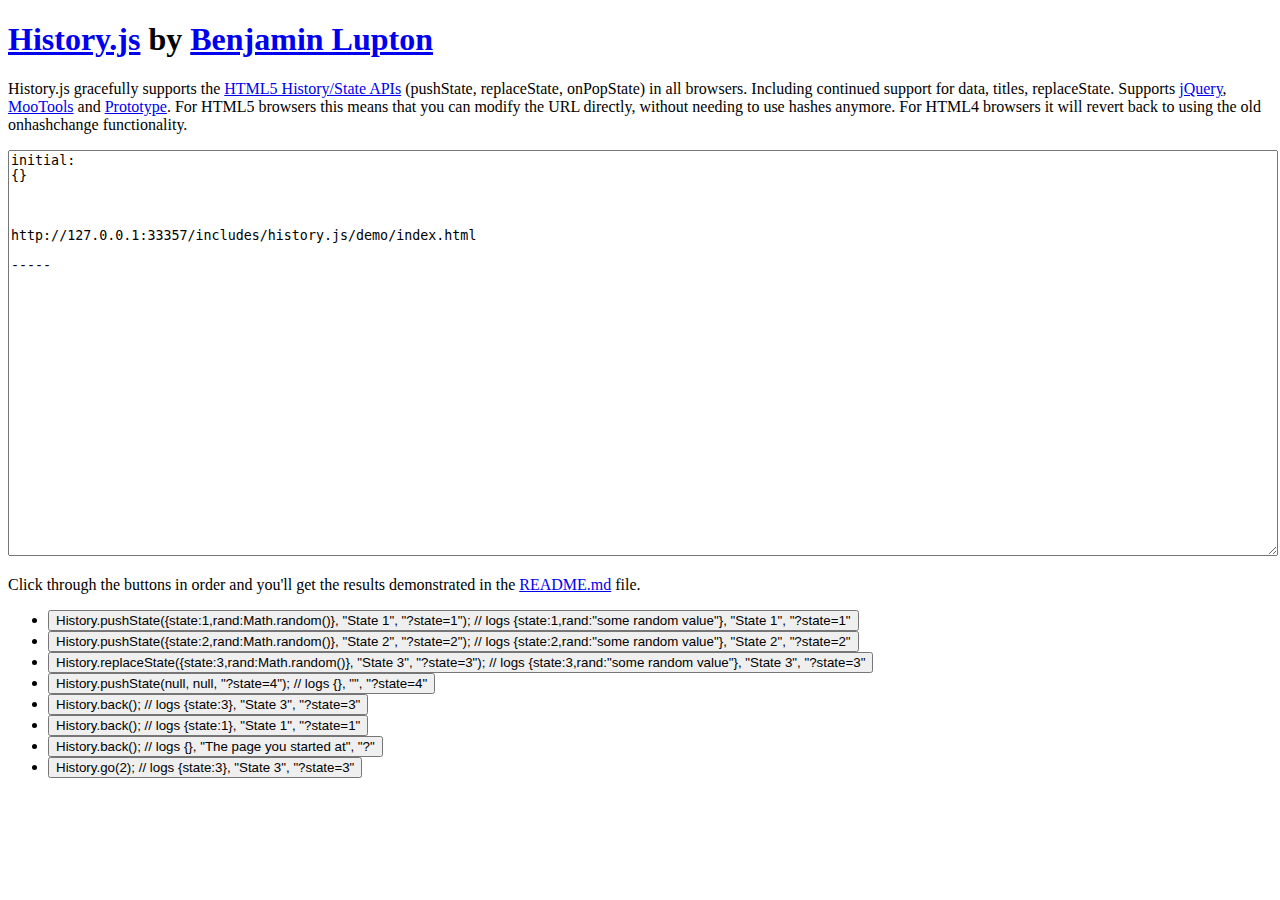
<file: includes/history.js/demo/index.html>
<!DOCTYPE HTML>
<html>
<head>
	<meta http-equiv="X-UA-Compatible" content="IE=edge,chrome=1">
	<meta http-equiv="Content-Type" content="text/html; charset=utf-8" />
	<title>
		History.js
	</title>
</head>
<body style="padding-bottom:40px">
	<!-- Scripts -->
	<script>if ( typeof window.JSON === 'undefined' ) { document.write('<script src="../scripts/uncompressed/json2.js"><\/script>'); }</script>
	<script src="../vendor/jquery.js"></script>
	<script src="../scripts/bundled/html4+html5/jquery.history.js"></script>

	<!-- HTML -->
	<div id="wrap">
		<!-- Intro -->
		<h1><a href="https://github.com/balupton/History.js">History.js</a> by <a href="http://balupton.com">Benjamin Lupton</a></h1>
		<p>History.js gracefully supports the <a href="https://developer.mozilla.org/en/DOM/Manipulating_the_browser_history">HTML5 History/State APIs</a> (pushState, replaceState, onPopState) in all browsers. Including continued support for data, titles, replaceState. Supports <a href="http://jquery.com/">jQuery</a>, <a href="http://mootools.net">MooTools</a> and <a href="http://prototypejs.org">Prototype</a>. For HTML5 browsers this means that you can modify the URL directly, without needing to use hashes anymore. For HTML4 browsers it will revert back to using the old onhashchange functionality.</p>

		<!-- Textarea for Logging -->
		<textarea id="log" style="width:100%;height:400px"></textarea>

		<!-- Note -->
		<p>Click through the buttons in order and you'll get the results demonstrated in the <a href="../README.md">README.md</a> file.</p>

		<!-- Buttons -->
		<ul id="buttons">
		</ul>

		<!-- Our Script -->
		<script>
			(function(window,undefined){

				// Check Location
				if ( document.location.protocol === 'file:' ) {
					alert('The HTML5 History API (and thus History.js) do not work on files, please upload it to a server.');
				}

				// Establish Variables
				var
					History = window.History, // Note: We are using a capital H instead of a lower h
					State = History.getState(),
					$log = $('#log');

				// Log Initial State
				History.log('initial:', State.data, State.title, State.url);

				// Bind to State Change
				History.Adapter.bind(window,'statechange',function(){ // Note: We are using statechange instead of popstate
					// Log the State
					var State = History.getState(); // Note: We are using History.getState() instead of event.state
					History.log('statechange:', State.data, State.title, State.url);
				});

				// Prepare Buttons
				var
					buttons = document.getElementById('buttons'),
					scripts = [
						'History.pushState({state:1,rand:Math.random()}, "State 1", "?state=1"); // logs {state:1,rand:"some random value"}, "State 1", "?state=1"',
						'History.pushState({state:2,rand:Math.random()}, "State 2", "?state=2"); // logs {state:2,rand:"some random value"}, "State 2", "?state=2"',
						'History.replaceState({state:3,rand:Math.random()}, "State 3", "?state=3"); // logs {state:3,rand:"some random value"}, "State 3", "?state=3"',
						'History.pushState(null, null, "?state=4"); // logs {}, "", "?state=4"',
						'History.back(); // logs {state:3}, "State 3", "?state=3"',
						'History.back(); // logs {state:1}, "State 1", "?state=1"',
						'History.back(); // logs {}, "The page you started at", "?"',
						'History.go(2); // logs {state:3}, "State 3", "?state=3"'
					],
					buttonsHTML = ''
					;

				// Add Buttons
				for ( var i=0,n=scripts.length; i<n; ++i ) {
					var _script = scripts[i];
					buttonsHTML +=
						'<li><button onclick=\'javascript:'+_script+'\'>'+_script+'</button></li>';
				}
				buttons.innerHTML = buttonsHTML;

			})(window);
		</script>
	</div>

</body>
</html>
</file>
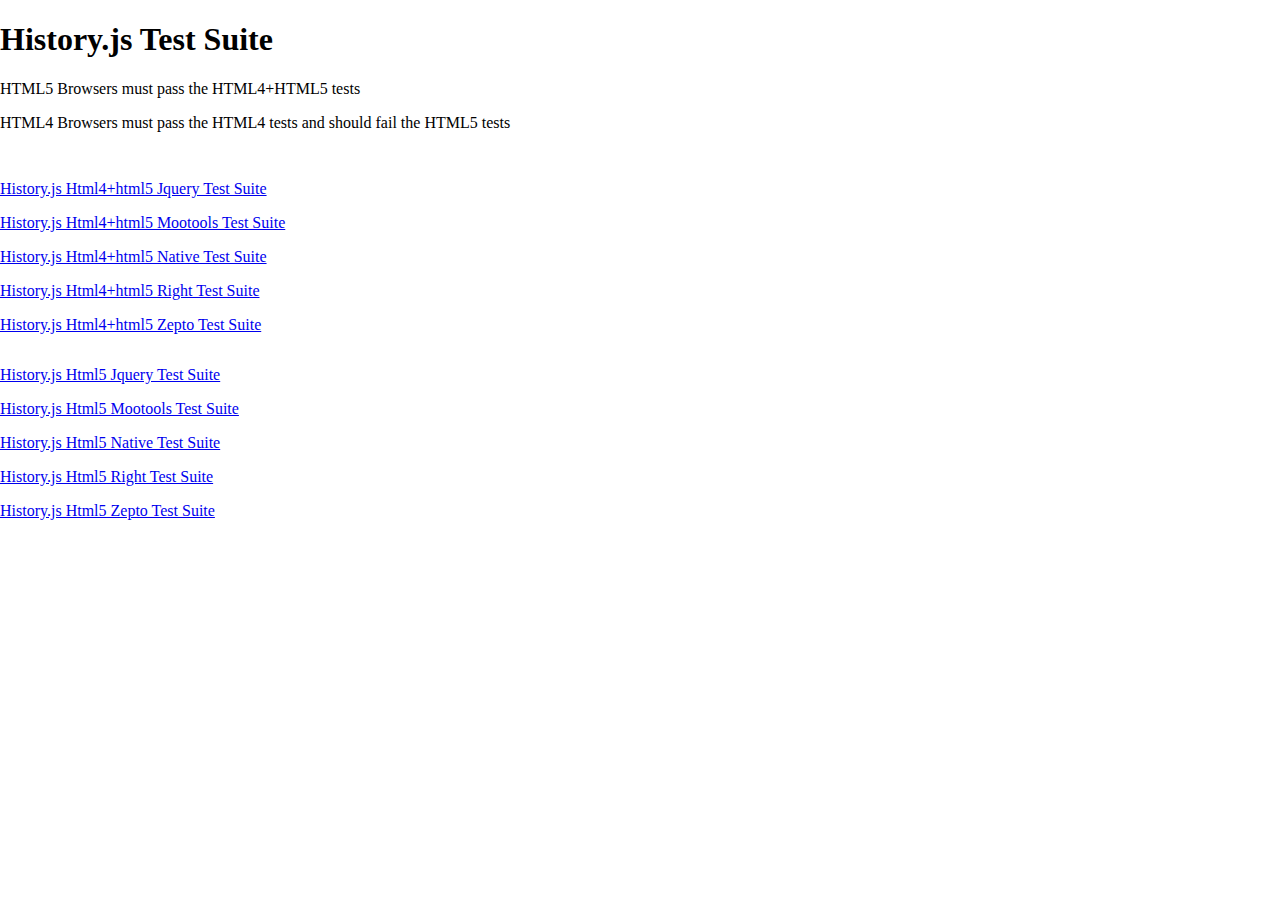
<file: includes/history.js/tests/index.html>
<!DOCTYPE html>
<html>
<head>
	<title>History.js Test Suite</title>
	<style type="text/css">
		body,html,iframe {
			padding:0;
			margin:0;
			outline:none;
			border:none;
		}
		.browser {
			padding-top:1em;
		}
		.adapter {
			padding-top:1em;
		}
	</style>
</head>
<body>
	<h1>History.js Test Suite</h1>
	<p>HTML5 Browsers must pass the HTML4+HTML5 tests</p>
	<p>HTML4 Browsers must pass the HTML4 tests and should fail the HTML5 tests</p>
	<div class="browser"><div class="adapter"><a href="html4+html5.jquery.html">History.js Html4+html5 Jquery Test Suite</a></div><div class="adapter"><a href="html4+html5.mootools.html">History.js Html4+html5 Mootools Test Suite</a></div><div class="adapter"><a href="html4+html5.native.html">History.js Html4+html5 Native Test Suite</a></div><div class="adapter"><a href="html4+html5.right.html">History.js Html4+html5 Right Test Suite</a></div><div class="adapter"><a href="html4+html5.zepto.html">History.js Html4+html5 Zepto Test Suite</a></div></div><div class="browser"><div class="adapter"><a href="html5.jquery.html">History.js Html5 Jquery Test Suite</a></div><div class="adapter"><a href="html5.mootools.html">History.js Html5 Mootools Test Suite</a></div><div class="adapter"><a href="html5.native.html">History.js Html5 Native Test Suite</a></div><div class="adapter"><a href="html5.right.html">History.js Html5 Right Test Suite</a></div><div class="adapter"><a href="html5.zepto.html">History.js Html5 Zepto Test Suite</a></div></div></body>
</html>
</file>
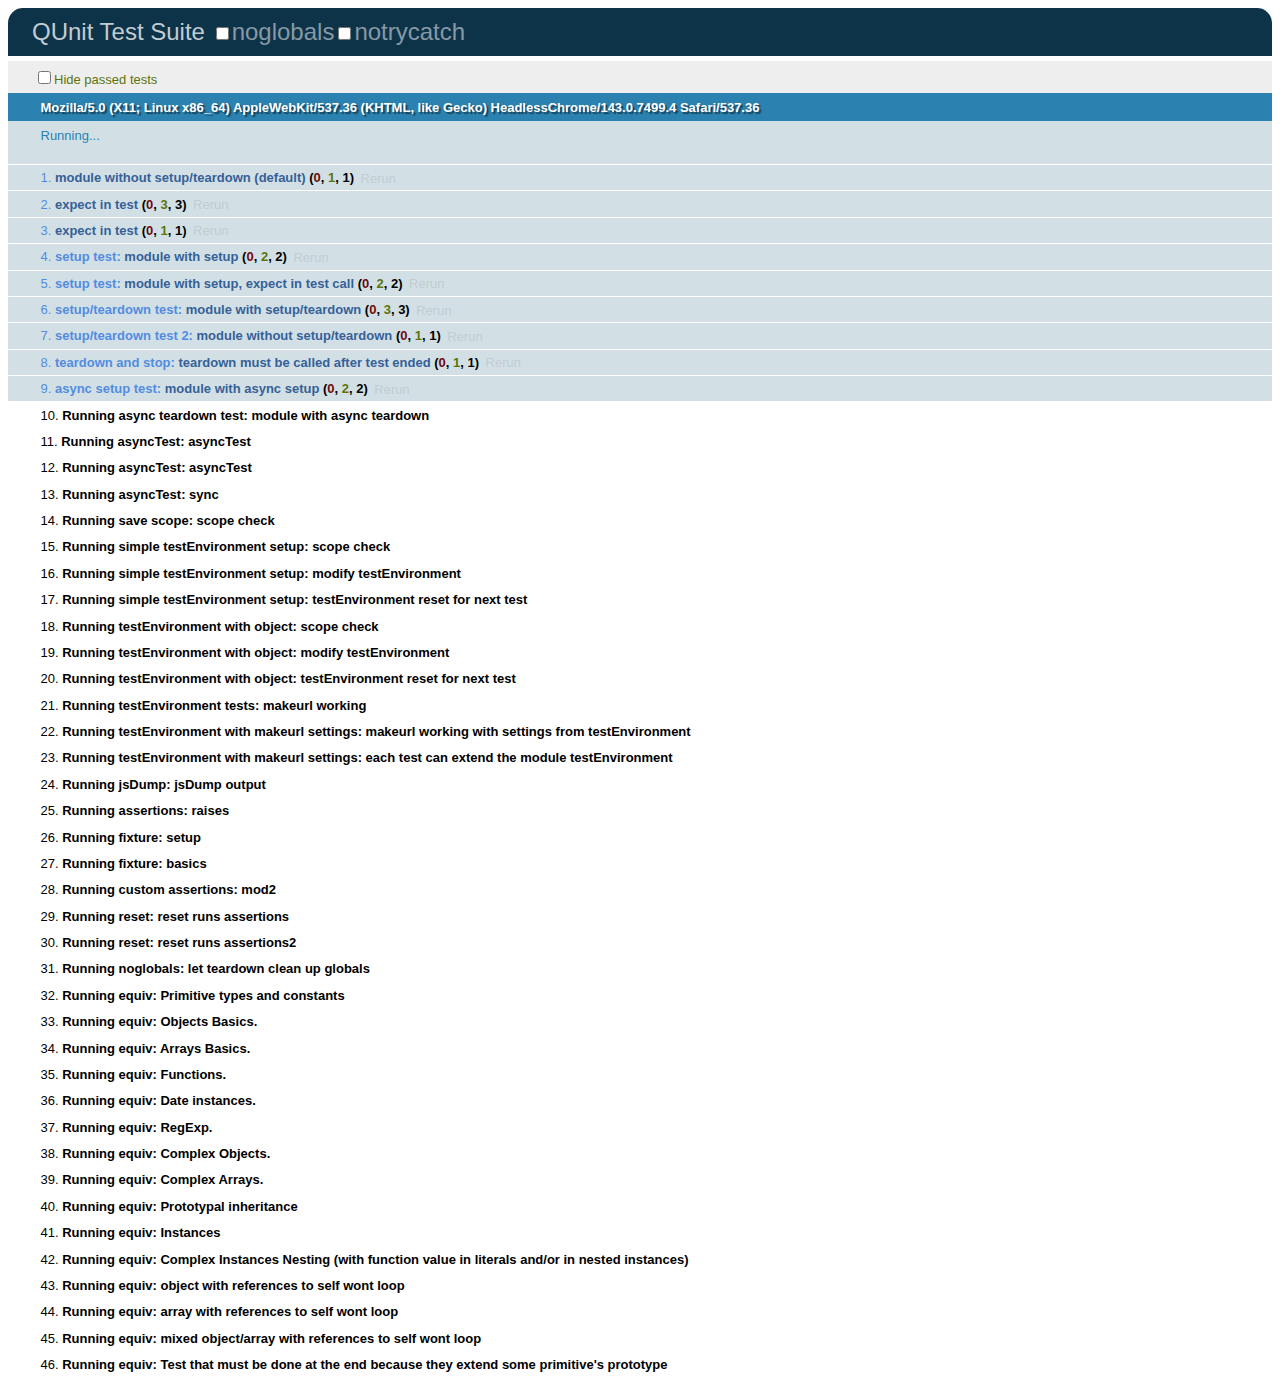
<file: includes/history.js/vendor/qunit/test/index.html>
<!DOCTYPE html>
<html>
<head>
	<meta charset="UTF-8" />
	<title>QUnit Test Suite</title>
	<link rel="stylesheet" href="../qunit/qunit.css" type="text/css" media="screen">
	<script type="text/javascript" src="../qunit/qunit.js"></script>
	<script type="text/javascript" src="test.js"></script>
	<script type="text/javascript" src="same.js"></script>
</head>
<body>
	<h1 id="qunit-header">QUnit Test Suite</h1>
	<h2 id="qunit-banner"></h2>
	<div id="qunit-testrunner-toolbar"></div>
	<h2 id="qunit-userAgent"></h2>
	<ol id="qunit-tests"></ol>
	<div id="qunit-fixture">test markup</div>
</body>
</html>
</file>
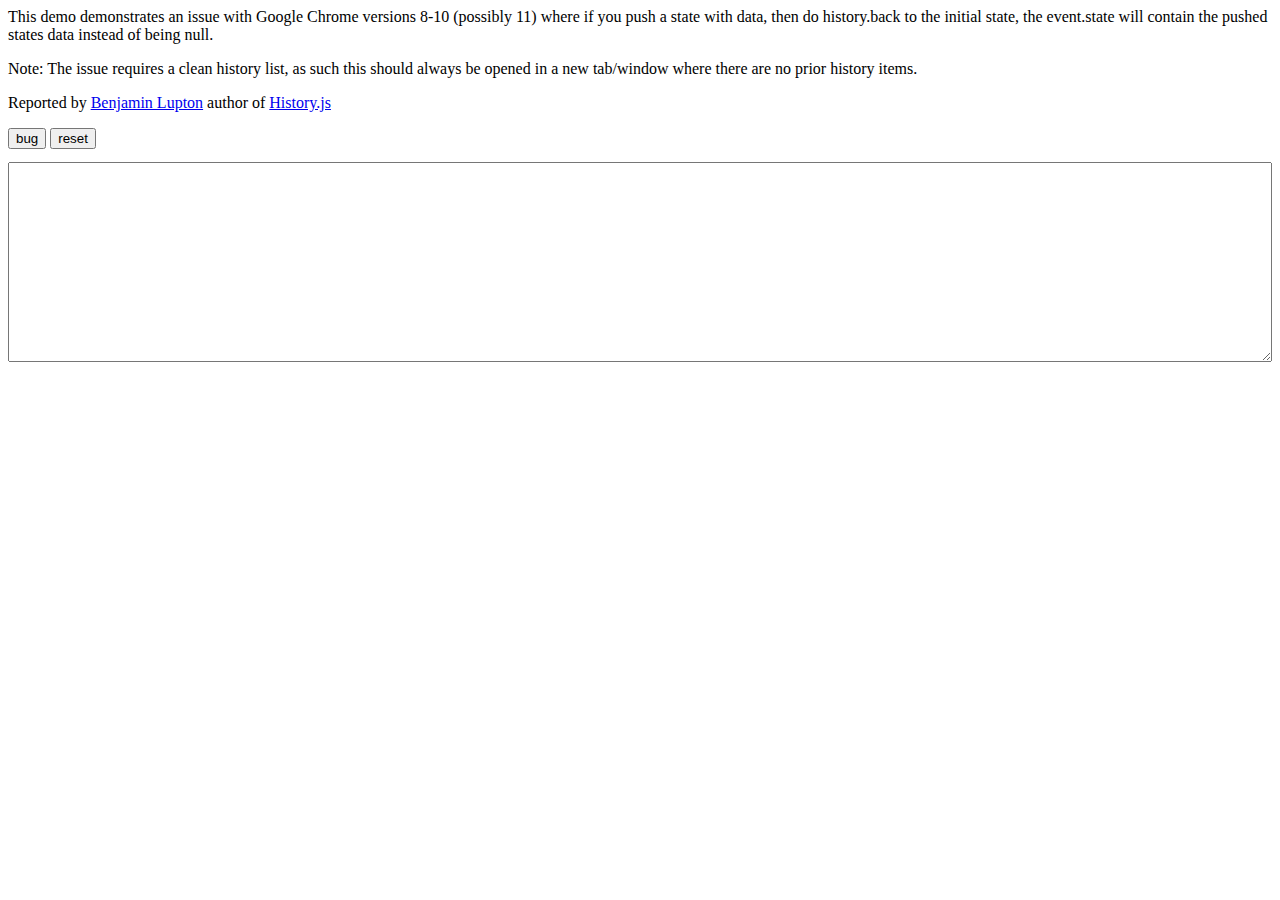
<file: includes/history.js/demo/chrome.html>
<html>
<head>
	<title>Chrome History API Data Artifact</title>
</head>
<body>
	<p>This demo demonstrates an issue with Google Chrome versions 8-10 (possibly 11) where if you push a state with data, then do history.back to the initial state, the event.state will contain the pushed states data instead of being null.</p>
	<p>Note: The issue requires a clean history list, as such this should always be opened in a new tab/window where there are no prior history items.</p>
	<p>Reported by <a href="http://balupton.com">Benjamin Lupton</a> author of <a href="http://github.com/balupton/history.js">History.js</a></p>
	<button id="bug">bug</button>
	<button id="reset">reset</button>
	<textarea id="log" style="width:100%;height:200px;margin-top:1em;"></textarea>
	<script type="text/javascript">
		(function(){

			window.onpopstate = function(event) {
				var message = ("onpopstate: location: " + document.location.href + ", data: " + JSON.stringify(event.state));
				document.getElementById('log').innerHTML += message+"\n\n";
			};

			document.getElementById('bug').onclick = function(){
				setTimeout(function(){
					history.pushState({state:'new'},'New State','?new');
				},1e3);

				setTimeout(function(){
					history.back();
				},2e3);
			};

			document.getElementById('reset').onclick = function(){
				document.location.href = document.location.href.replace(/[\#\?].*/,"");
			};

		})();
	</script>
</body>
</html>
</file>
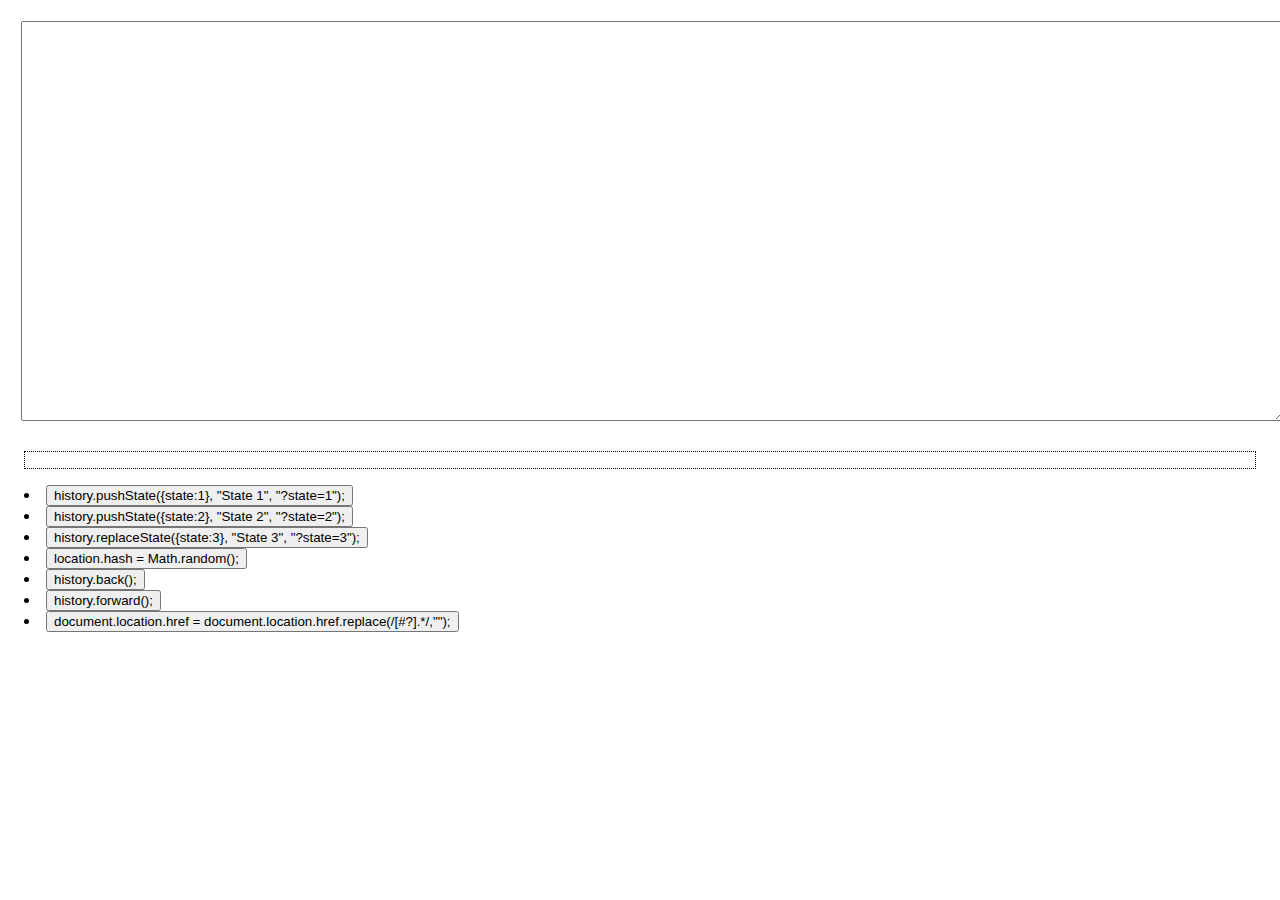
<file: includes/history.js/demo/native.html>
<html>
<head>
	<title>HTML5 History API Demo</title>
</head>
<body>
	<textarea id="log" style="width:100%;height:400px;margin:1em;"></textarea>
	<div id="url" style="border:1px black dotted;height:1em;margin:1em;"></div>
	<div id="buttons" style="margin:1em;"></div>
	<script type="text/javascript">
			var $url = document.getElementById('url'), $log = document.getElementById('log');

			window.onpopstate = function(event) {
				var message =
					"onpopstate: "+
					"location: " + location.href + ", " +
					"data: " + JSON.stringify(event.state) +
					"\n\n"
					;

				$url.innerHTML = location.href;
				$log.innerHTML += message;
				console.log(message);
			};

			window.onhashchange = function(event) {
				var message =
					"onhashchange: "+
					"location: " + location.href + ", "+
					"hash: " + location.hash +
					"\n\n"
					;

				$url.innerHTML = location.href;
				$log.innerHTML += message;
				console.log(message);
			};

			// Prepare Buttons
			var
				buttons = document.getElementById('buttons'),
				scripts = [
					'history.pushState({state:1}, "State 1", "?state=1");',
					'history.pushState({state:2}, "State 2", "?state=2");',
					'history.replaceState({state:3}, "State 3", "?state=3");',
					'location.hash = Math.random();',
					'history.back();',
					'history.forward();',
					'document.location.href = document.location.href.replace(/[\#\?].*/,"");'
				],
				buttonsHTML = ''
				;

			// Add Buttons
			for ( var i=0,n=scripts.length; i<n; ++i ) {
				var _script = scripts[i];
				buttonsHTML +=
					'<li><button onclick=\'javascript:'+_script+'\'>'+_script+'</button></li>';
			}
			buttons.innerHTML = buttonsHTML;
	</script>
</body>
</html>
</file>
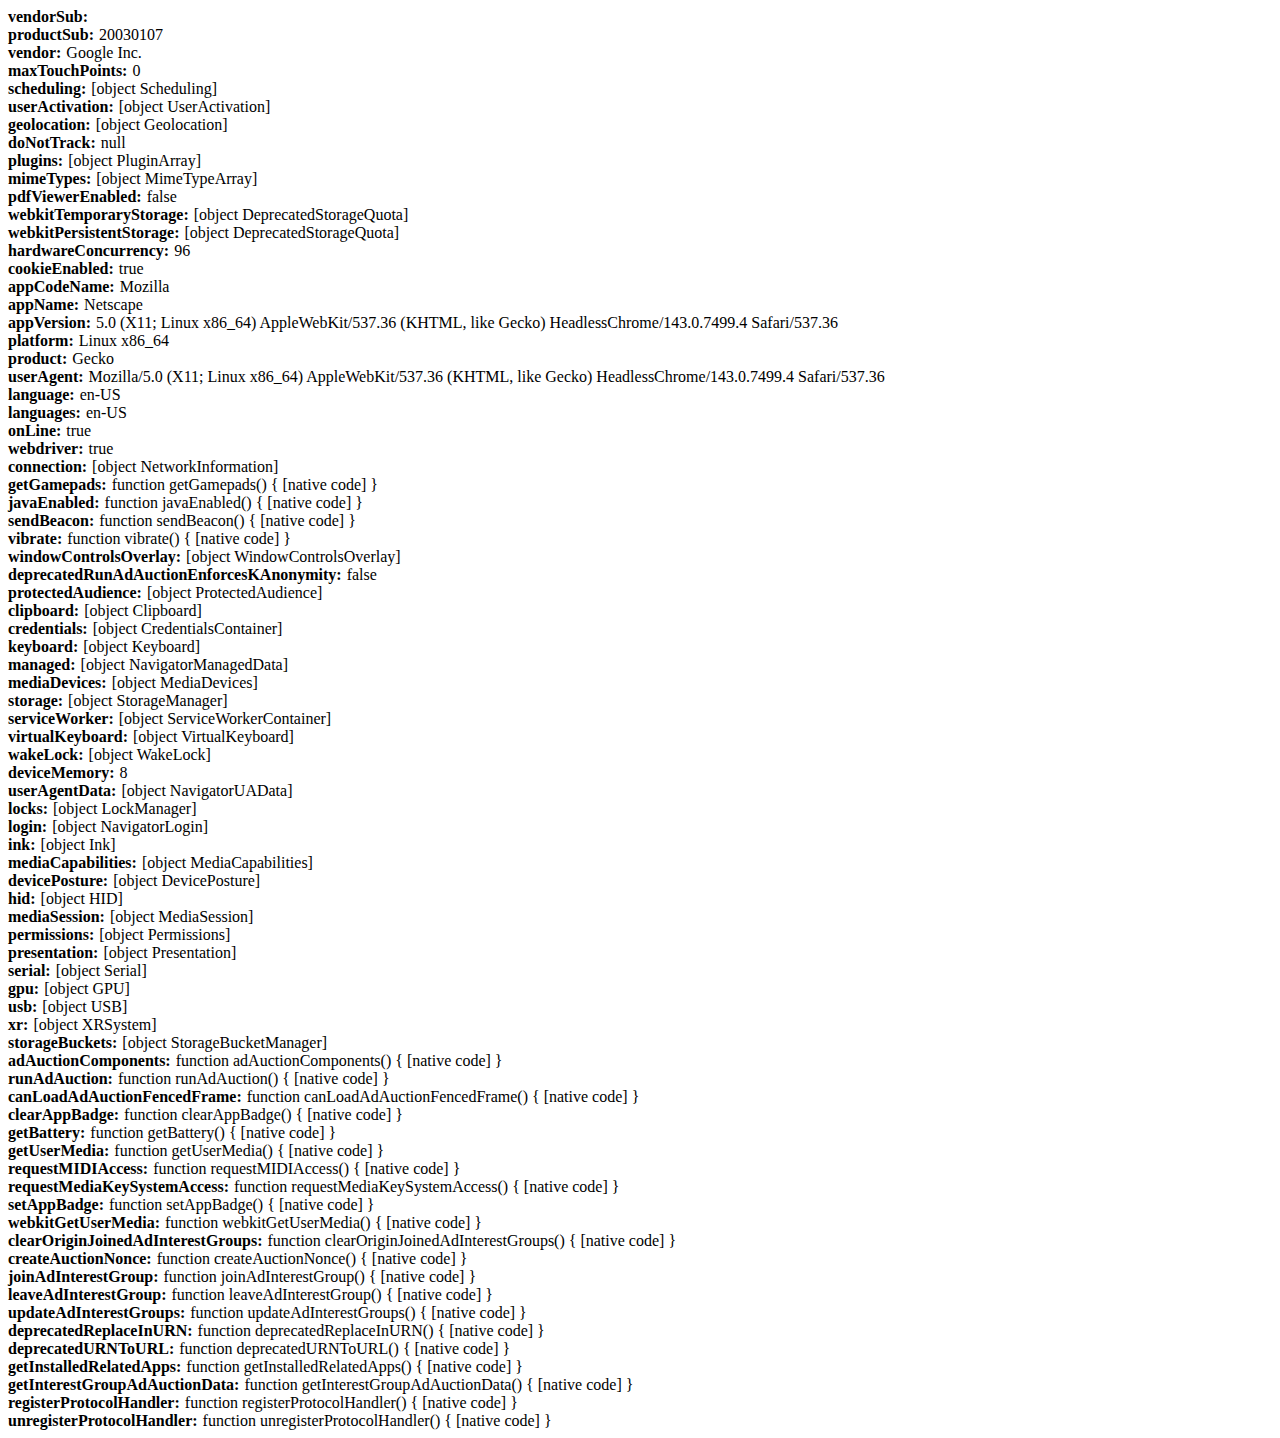
<file: includes/history.js/demo/navigator.html>
<!DOCTYPE HTML>
<html>
<head>
	<meta http-equiv="Content-Type" content="text/html; charset=utf-8" />
	<title>
		Navigator Output
	</title>
	<style>
		label { font-weight:bold; }
		label:after { content: ":"; margin-right:5px; }
	</style>
</head>
<body>
	<div id="nav"></div>
	<script>
		var nav = document.getElementById('nav'), i,v;
		for ( i in navigator ) {
			var v = navigator[i];
			nav.innerHTML += '<div><label>'+i+'</label>'+v+'</div>';
		}
	</script>
</body>
</html>
</file>
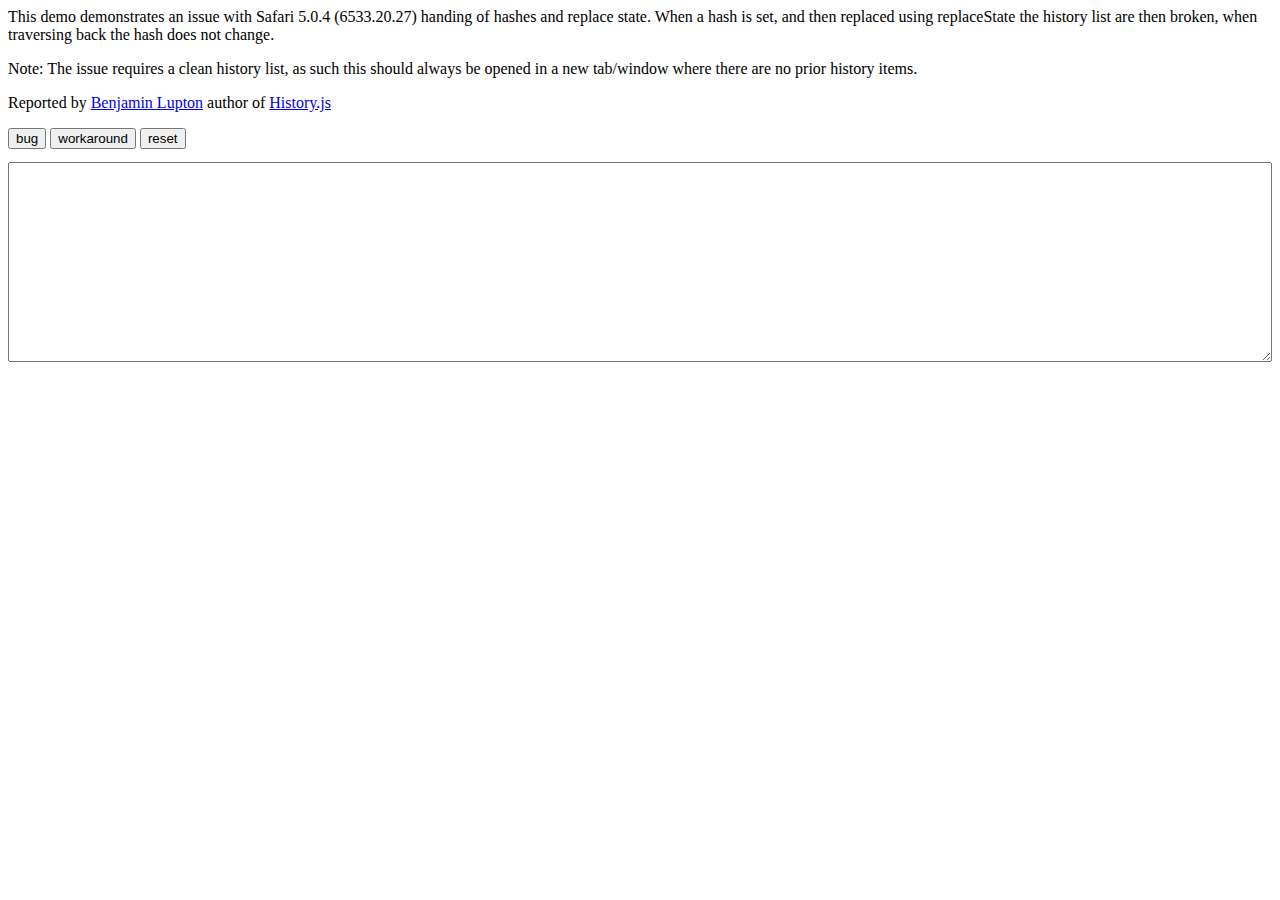
<file: includes/history.js/demo/safari.html>
<html>
<head>
	<title>Safari Hash ReplaceState History Traversal Bug</title>
</head>
<body>
	<p>This demo demonstrates an issue with Safari 5.0.4 (6533.20.27) handing of hashes and replace state. When a hash is set, and then replaced using replaceState the history list are then broken, when traversing back the hash does not change.</p>
	<p>Note: The issue requires a clean history list, as such this should always be opened in a new tab/window where there are no prior history items.</p>
	<p>Reported by <a href="http://balupton.com">Benjamin Lupton</a> author of <a href="http://github.com/balupton/history.js">History.js</a></p>
	<button id="bug">bug</button>
	<button id="workaround">workaround</button>
	<button id="reset">reset</button>
	<textarea id="log" style="width:100%;height:200px;margin-top:1em;"></textarea>
	<script type="text/javascript">
		(function(){

			window.onpopstate = function(event) {
				var message = ("onpopstate: location: " + document.location.href);
				document.getElementById('log').innerHTML += message+"\n\n";
			};

			window.onhashchange = function(event) {
				var message = ("onhashchange: location: " + document.location.href);
				document.getElementById('log').innerHTML += message+"\n\n";
			};

			document.getElementById('bug').onclick = function(){
				setTimeout(function(){
					document.location.hash = Math.random();
				},1e3);

				setTimeout(function(){
					history.replaceState(null,'','?blah');
				},2e3);

				setTimeout(function(){
					history.back(); // should take us to the initial page, it doesn't
				},3e3);
			};

			document.getElementById('workaround').onclick = function(){
				setTimeout(function(){
					history.pushState(null,'','#'+Math.random());
				},1e3);

				setTimeout(function(){
					history.replaceState(null,'','?blah');
				},2e3);

				setTimeout(function(){
					history.back(); // will take us to the initial page
				},3e3);
			};

			document.getElementById('reset').onclick = function(){
				document.location.href = document.location.href.replace(/[\#\?].*/,"");
			};

		})();
	</script>
</body>
</html>
</file>
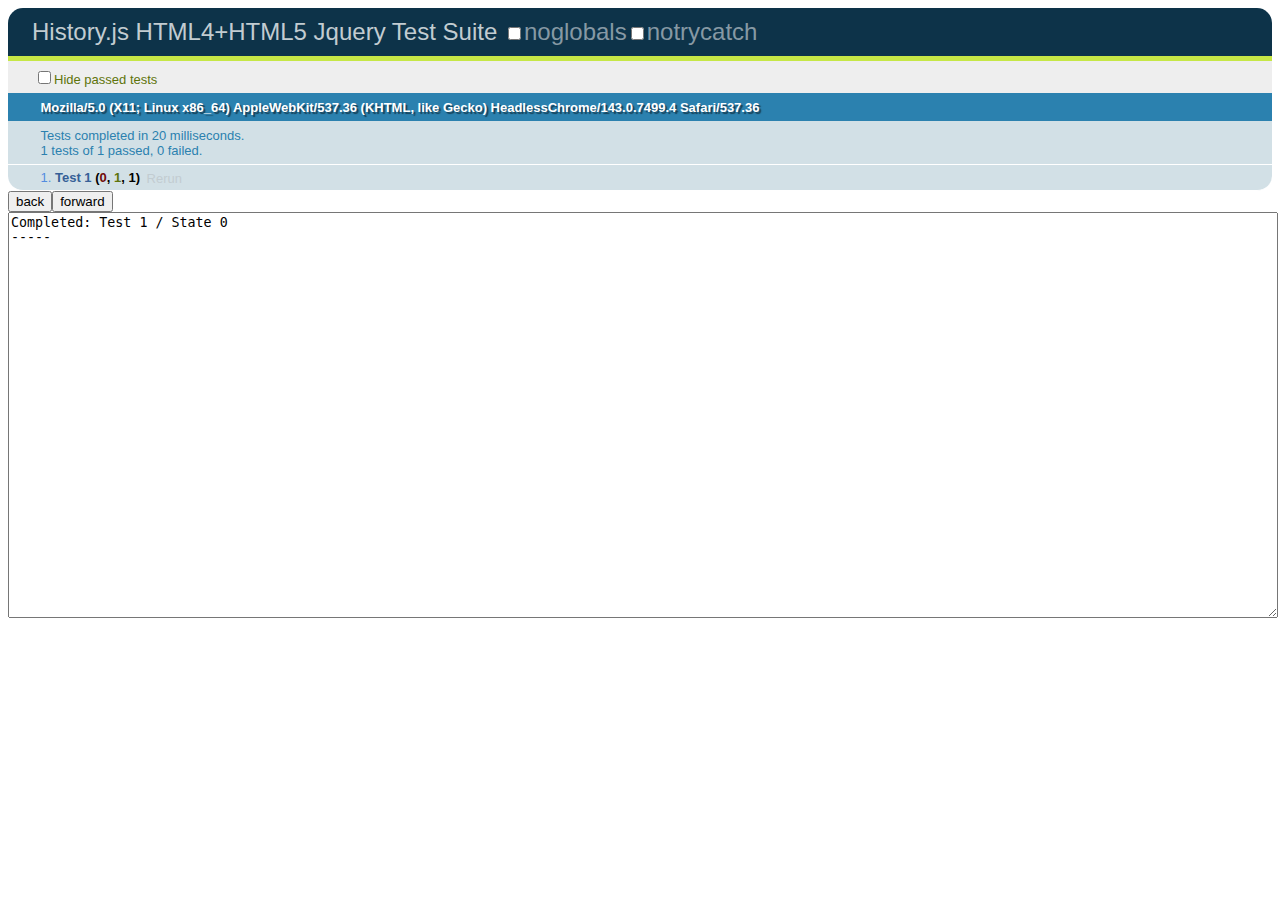
<file: includes/history.js/tests/html4+html5.jquery.html>
<!DOCTYPE html>
<html debug="true">
<head>
	<meta http-equiv="Expires" CONTENT="Mon, 06 Jan 1990 00:00:01 GMT" />
	<meta http-equiv="PRAGMA" CONTENT="NO-CACHE" />
	<meta http-equiv="CACHE-CONTROL" CONTENT="NO-CACHE" />
	<meta http-equiv="X-UA-Compatible" content="IE=edge,chrome=1" />
	<title>History.js HTML4+HTML5 Jquery Test Suite</title>

	<!-- Check -->
	<script>
		var href = window.document.location.href,
			test_url = href.replace(/(history\.js\/tests\/[^\/\?\#]+).*/,'$1');
		if ( test_url !== href ) {
			window.document.location.href = test_url;
		}
	</script>

	<!-- Framework -->
	<script src="../vendor/jquery.js"></script>

	<!-- QUnit -->
	<link rel="stylesheet" href="../vendor/qunit/qunit/qunit.css" type="text/css" media="screen">
	<script src="../vendor/qunit/qunit/qunit.js"></script>
</head>
<body>
	<!-- Elements -->
	<h1 id="qunit-header">History.js HTML4+HTML5 Jquery Test Suite</h1>
	<h2 id="qunit-banner"></h2>
	<div id="qunit-testrunner-toolbar"></div>
	<h2 id="qunit-userAgent"></h2>
	<ol id="qunit-tests"></ol>
	<div id="qunit-fixture">test markup</div>
	<button onclick="history.back()">back</button><button onclick="history.forward()">forward</button>
	<textarea id="log" style="width:100%;height:400px"></textarea>

	<!-- History.js -->
	<script src="../scripts/bundled/html4+html5/jquery.history.js"></script>

	<!-- Tests -->
	<script src="tests.js"></script>
</body>
</html>
</file>
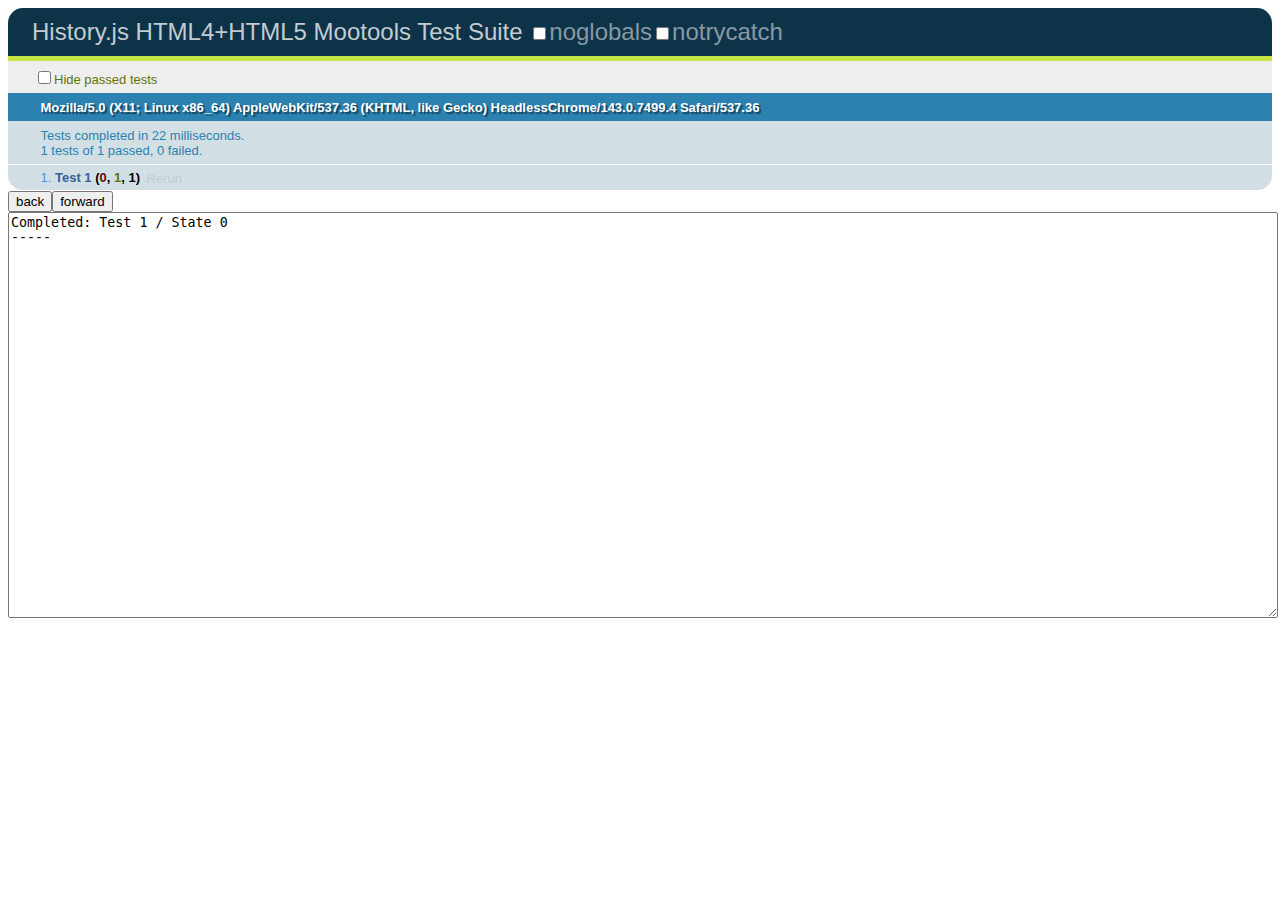
<file: includes/history.js/tests/html4+html5.mootools.html>
<!DOCTYPE html>
<html debug="true">
<head>
	<meta http-equiv="Expires" CONTENT="Mon, 06 Jan 1990 00:00:01 GMT" />
	<meta http-equiv="PRAGMA" CONTENT="NO-CACHE" />
	<meta http-equiv="CACHE-CONTROL" CONTENT="NO-CACHE" />
	<meta http-equiv="X-UA-Compatible" content="IE=edge,chrome=1" />
	<title>History.js HTML4+HTML5 Mootools Test Suite</title>

	<!-- Check -->
	<script>
		var href = window.document.location.href,
			test_url = href.replace(/(history\.js\/tests\/[^\/\?\#]+).*/,'$1');
		if ( test_url !== href ) {
			window.document.location.href = test_url;
		}
	</script>

	<!-- Framework -->
	<script src="../vendor/mootools.js"></script>

	<!-- QUnit -->
	<link rel="stylesheet" href="../vendor/qunit/qunit/qunit.css" type="text/css" media="screen">
	<script src="../vendor/qunit/qunit/qunit.js"></script>
</head>
<body>
	<!-- Elements -->
	<h1 id="qunit-header">History.js HTML4+HTML5 Mootools Test Suite</h1>
	<h2 id="qunit-banner"></h2>
	<div id="qunit-testrunner-toolbar"></div>
	<h2 id="qunit-userAgent"></h2>
	<ol id="qunit-tests"></ol>
	<div id="qunit-fixture">test markup</div>
	<button onclick="history.back()">back</button><button onclick="history.forward()">forward</button>
	<textarea id="log" style="width:100%;height:400px"></textarea>

	<!-- History.js -->
	<script src="../scripts/bundled/html4+html5/mootools.history.js"></script>

	<!-- Tests -->
	<script src="tests.js"></script>
</body>
</html>
</file>
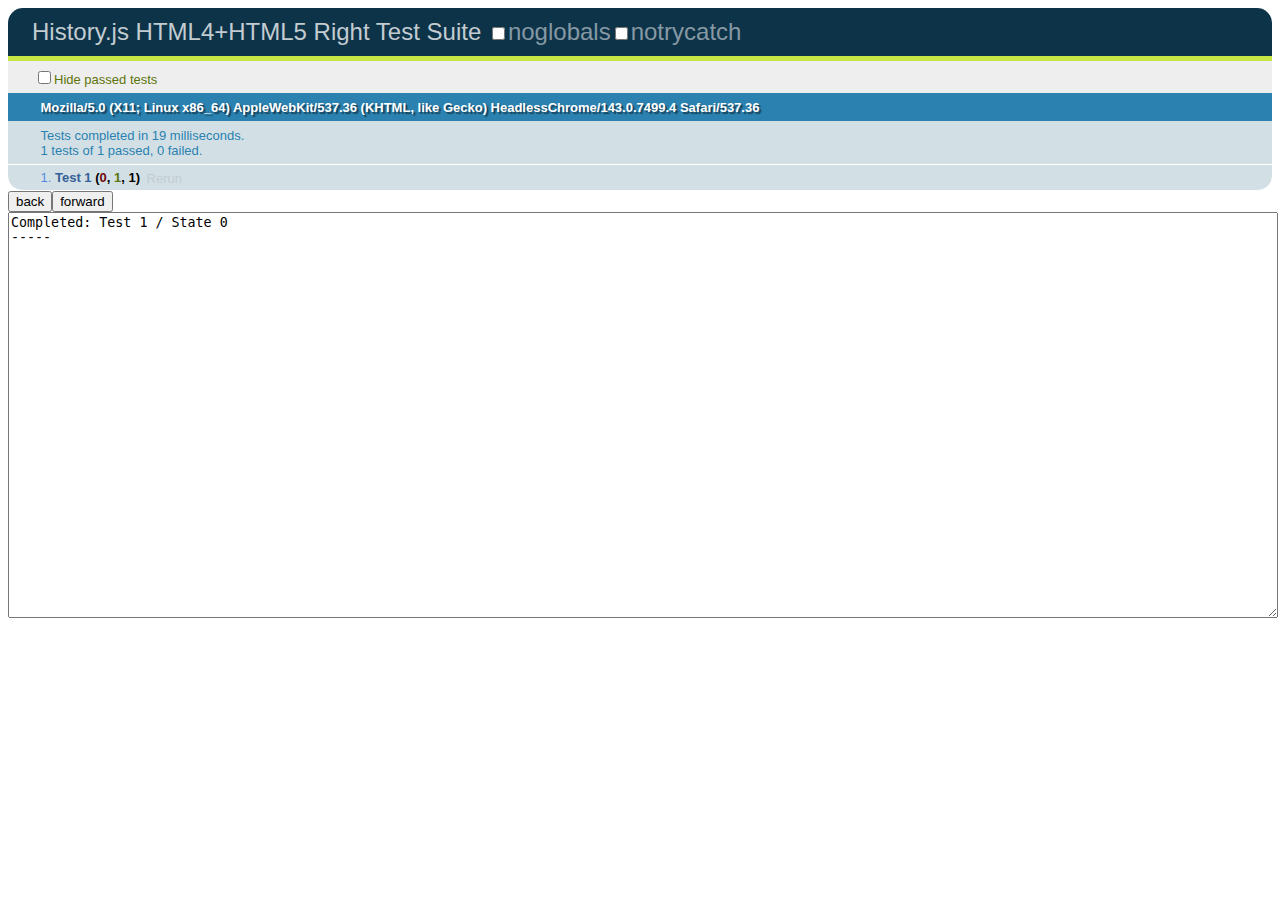
<file: includes/history.js/tests/html4+html5.right.html>
<!DOCTYPE html>
<html debug="true">
<head>
	<meta http-equiv="Expires" CONTENT="Mon, 06 Jan 1990 00:00:01 GMT" />
	<meta http-equiv="PRAGMA" CONTENT="NO-CACHE" />
	<meta http-equiv="CACHE-CONTROL" CONTENT="NO-CACHE" />
	<meta http-equiv="X-UA-Compatible" content="IE=edge,chrome=1" />
	<title>History.js HTML4+HTML5 Right Test Suite</title>

	<!-- Check -->
	<script>
		var href = window.document.location.href,
			test_url = href.replace(/(history\.js\/tests\/[^\/\?\#]+).*/,'$1');
		if ( test_url !== href ) {
			window.document.location.href = test_url;
		}
	</script>

	<!-- Framework -->
	<script src="../vendor/right.js"></script>

	<!-- QUnit -->
	<link rel="stylesheet" href="../vendor/qunit/qunit/qunit.css" type="text/css" media="screen">
	<script src="../vendor/qunit/qunit/qunit.js"></script>
</head>
<body>
	<!-- Elements -->
	<h1 id="qunit-header">History.js HTML4+HTML5 Right Test Suite</h1>
	<h2 id="qunit-banner"></h2>
	<div id="qunit-testrunner-toolbar"></div>
	<h2 id="qunit-userAgent"></h2>
	<ol id="qunit-tests"></ol>
	<div id="qunit-fixture">test markup</div>
	<button onclick="history.back()">back</button><button onclick="history.forward()">forward</button>
	<textarea id="log" style="width:100%;height:400px"></textarea>

	<!-- History.js -->
	<script src="../scripts/bundled/html4+html5/right.history.js"></script>

	<!-- Tests -->
	<script src="tests.js"></script>
</body>
</html>
</file>
<file: includes/history.js/vendor/qunit/qunit/qunit.css>
/**
 * QUnit - A JavaScript Unit Testing Framework
 *
 * http://docs.jquery.com/QUnit
 *
 * Copyright (c) 2011 John Resig, Jörn Zaefferer
 * Dual licensed under the MIT (MIT-LICENSE.txt)
 * or GPL (GPL-LICENSE.txt) licenses.
 */

/** Font Family and Sizes */

#qunit-tests, #qunit-header, #qunit-banner, #qunit-testrunner-toolbar, #qunit-userAgent, #qunit-testresult {
	font-family: "Helvetica Neue Light", "HelveticaNeue-Light", "Helvetica Neue", Calibri, Helvetica, Arial, sans-serif;
}

#qunit-testrunner-toolbar, #qunit-userAgent, #qunit-testresult, #qunit-tests li { font-size: small; }
#qunit-tests { font-size: smaller; }


/** Resets */

#qunit-tests, #qunit-tests ol, #qunit-header, #qunit-banner, #qunit-userAgent, #qunit-testresult {
	margin: 0;
	padding: 0;
}


/** Header */

#qunit-header {
	padding: 0.5em 0 0.5em 1em;

	color: #8699a4;
	background-color: #0d3349;

	font-size: 1.5em;
	line-height: 1em;
	font-weight: normal;

	border-radius: 15px 15px 0 0;
	-moz-border-radius: 15px 15px 0 0;
	-webkit-border-top-right-radius: 15px;
	-webkit-border-top-left-radius: 15px;
}

#qunit-header a {
	text-decoration: none;
	color: #c2ccd1;
}

#qunit-header a:hover,
#qunit-header a:focus {
	color: #fff;
}

#qunit-banner {
	height: 5px;
}

#qunit-testrunner-toolbar {
	padding: 0.5em 0 0.5em 2em;
	color: #5E740B;
	background-color: #eee;
}

#qunit-userAgent {
	padding: 0.5em 0 0.5em 2.5em;
	background-color: #2b81af;
	color: #fff;
	text-shadow: rgba(0, 0, 0, 0.5) 2px 2px 1px;
}


/** Tests: Pass/Fail */

#qunit-tests {
	list-style-position: inside;
}

#qunit-tests li {
	padding: 0.4em 0.5em 0.4em 2.5em;
	border-bottom: 1px solid #fff;
	list-style-position: inside;
}

#qunit-tests.hidepass li.pass, #qunit-tests.hidepass li.running  {
	display: none;
}

#qunit-tests li strong {
	cursor: pointer;
}

#qunit-tests li a {
	padding: 0.5em;
	color: #c2ccd1;
	text-decoration: none;
}
#qunit-tests li a:hover,
#qunit-tests li a:focus {
	color: #000;
}

#qunit-tests ol {
	margin-top: 0.5em;
	padding: 0.5em;

	background-color: #fff;

	border-radius: 15px;
	-moz-border-radius: 15px;
	-webkit-border-radius: 15px;

	box-shadow: inset 0px 2px 13px #999;
	-moz-box-shadow: inset 0px 2px 13px #999;
	-webkit-box-shadow: inset 0px 2px 13px #999;
}

#qunit-tests table {
	border-collapse: collapse;
	margin-top: .2em;
}

#qunit-tests th {
	text-align: right;
	vertical-align: top;
	padding: 0 .5em 0 0;
}

#qunit-tests td {
	vertical-align: top;
}

#qunit-tests pre {
	margin: 0;
	white-space: pre-wrap;
	word-wrap: break-word;
}

#qunit-tests del {
	background-color: #e0f2be;
	color: #374e0c;
	text-decoration: none;
}

#qunit-tests ins {
	background-color: #ffcaca;
	color: #500;
	text-decoration: none;
}

/*** Test Counts */

#qunit-tests b.counts                       { color: black; }
#qunit-tests b.passed                       { color: #5E740B; }
#qunit-tests b.failed                       { color: #710909; }

#qunit-tests li li {
	margin: 0.5em;
	padding: 0.4em 0.5em 0.4em 0.5em;
	background-color: #fff;
	border-bottom: none;
	list-style-position: inside;
}

/*** Passing Styles */

#qunit-tests li li.pass {
	color: #5E740B;
	background-color: #fff;
	border-left: 26px solid #C6E746;
}

#qunit-tests .pass                          { color: #528CE0; background-color: #D2E0E6; }
#qunit-tests .pass .test-name               { color: #366097; }

#qunit-tests .pass .test-actual,
#qunit-tests .pass .test-expected           { color: #999999; }

#qunit-banner.qunit-pass                    { background-color: #C6E746; }

/*** Failing Styles */

#qunit-tests li li.fail {
	color: #710909;
	background-color: #fff;
	border-left: 26px solid #EE5757;
}

#qunit-tests > li:last-child {
	border-radius: 0 0 15px 15px;
	-moz-border-radius: 0 0 15px 15px;
	-webkit-border-bottom-right-radius: 15px;
	-webkit-border-bottom-left-radius: 15px;
}

#qunit-tests .fail                          { color: #000000; background-color: #EE5757; }
#qunit-tests .fail .test-name,
#qunit-tests .fail .module-name             { color: #000000; }

#qunit-tests .fail .test-actual             { color: #EE5757; }
#qunit-tests .fail .test-expected           { color: green;   }

#qunit-banner.qunit-fail                    { background-color: #EE5757; }


/** Result */

#qunit-testresult {
	padding: 0.5em 0.5em 0.5em 2.5em;

	color: #2b81af;
	background-color: #D2E0E6;

	border-bottom: 1px solid white;
}

/** Fixture */

#qunit-fixture {
	position: absolute;
	top: -10000px;
	left: -10000px;
}
</file>
